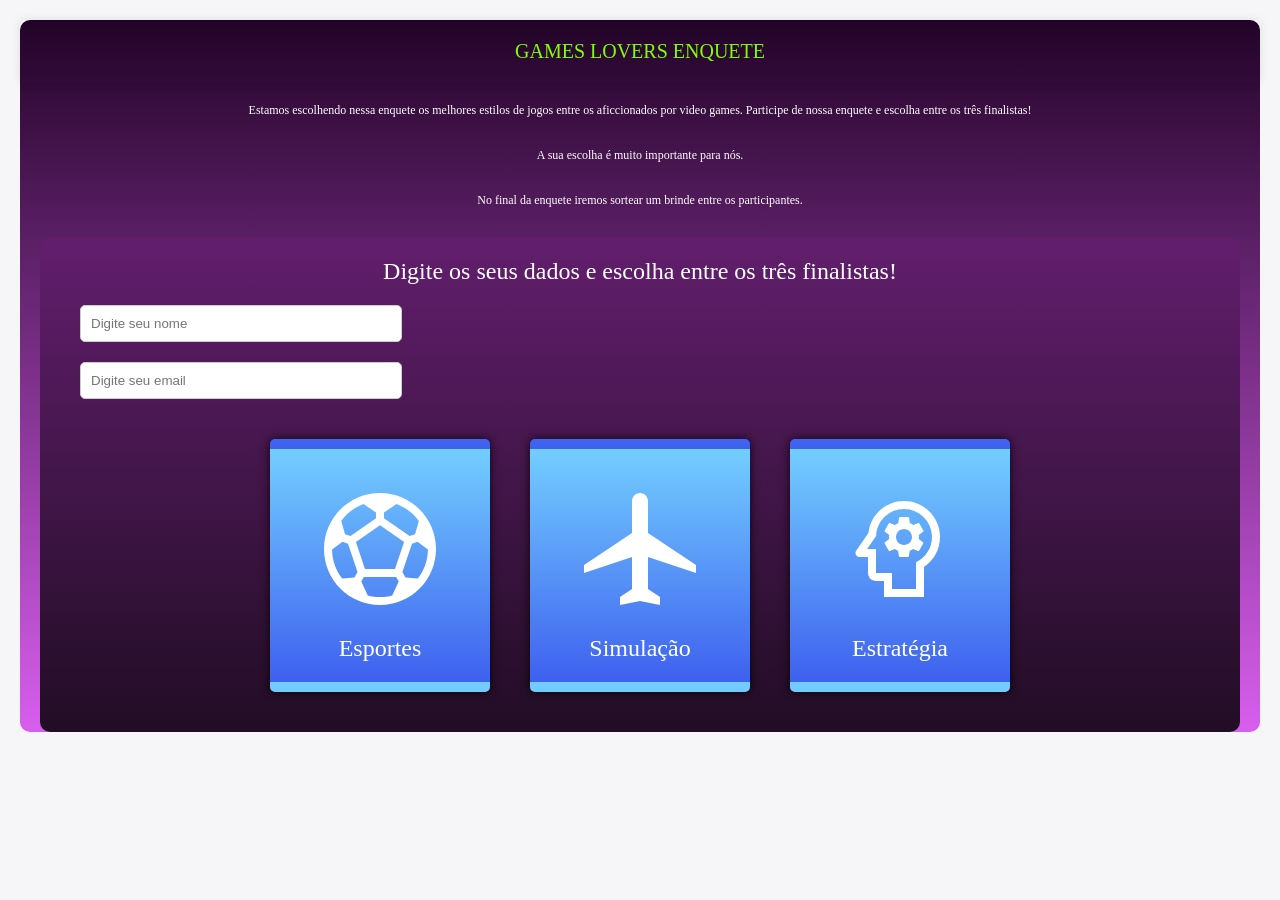
<file: assets/index.html>
<!DOCTYPE html>
<html lang="en">
<head>
    <meta charset="UTF-8">
    <meta name="viewport" content="width=device-width, initial-scale=1.0">
    <title>Enquete pagina inicial</title>
    <link rel="stylesheet" href="style.css">
</head>

<body>
   <div class="container">
       <div class="title">GAMES LOVERS ENQUETE </div>
       <div class="subtitle">Estamos escolhendo nessa enquete os melhores estilos de jogos entre os aficcionados por video games. Participe de nossa enquete e escolha entre os três finalistas!</div>
       <div class="subtitle">A sua escolha é muito importante para nós.</div> 
       <div class="subtitle">No final da enquete iremos sortear um brinde entre os participantes.</div>       
       
         <div class="header">Digite os seus dados e escolha entre os três finalistas! 
              <input type="text" placeholder="Digite seu nome" class="input">   
              <input type="text" placeholder="Digite seu email" class="input"> 
             <div class="flex-container">
              <div class="card1">
                 <img src="sports_soccer_white.svg"></img><br>
                Esportes</div>
             
              <div class="card2">
                   <img src="local_airport_white.svg"></img><br>
                Simulação</div> 

              <div class="card3">
                <img src="psychology_white.svg"></img><br>
                Estratégia</div>      
                </div>
       
     </div>
 </div>
    
  
</body>
</html>
</file>
<file: assets/style.css>
body{
       background-color: #f6f6f8;
       margin: 20px;
    }
    
    .container{
        background-image: linear-gradient(to bottom, #220327, #d85eee);
        border-radius: 10px;
    }
    .title{
        font-size: 20px;
        color:chartreuse;
        display: flex;
        flex-direction: column;
        justify-content: center;
        align-items: center;
        padding: 20px;
        border-radius: 5px;
        box-shadow: 0 0 10px rgba(0, 0, 0, 0.1);
    }
    .subtitle{
        font-size: 12px;
        color: white;
        display: flex;
        flex-direction: column;
        justify-content: center;
        align-items: center;
        padding: 10px;
        margin: 10px 10px;
    }
    .header{
         background-image: linear-gradient(to top, #210D24,#621E6D);
        color: white;
        padding: 20px;
        text-align: center;
        font-size: 24px;
        border-radius: 10px;
        margin: 20px;
       
    }
    .flex-container{
        display: flex;
        flex-direction: row;
        justify-content: center;
        align-items: center;
        flex-wrap: wrap;
    }
    .input{
        margin: 20px;
        padding: 10px;
        border-radius: 5px;
        border: 1px solid #ccc;
        width: 300px;
        align-items: center;
        display: flex;
        justify-content: center;
    }
.card1{
    background-image: linear-gradient(to top, #3E60EF,#73CEFF);
    border-image: linear-gradient(to top, #342988,#2638DC);
    border: 10px solid  transparent;
    align-items: center;
    flex-direction: row;
    border-radius: 5px;
    padding: 20px;
    margin: 20px;
    box-shadow: 0 0 10px rgba(0, 0, 0, 0.8);
}

.card2{
    background-image: linear-gradient(to top, #3E60EF,#73CEFF);
    border-image: linear-gradient(to top, #342988,#2638DC);
    border: 10px solid  transparent;
    align-items: center;
    flex-direction: row;
    border-radius: 5px;
    padding: 20px;
    margin: 20px;
    box-shadow: 0 0 10px rgba(0, 0, 0, 0.8);
}

.card3{
    background-image: linear-gradient(to top, #3E60EF,#73CEFF);
    border-image: linear-gradient(to top, #342988,#2638DC);
    border: 10px solid  transparent;
    align-items: center;
    flex-direction: row;
    border-radius: 5px;
    padding: 20px;
    margin: 20px;
    box-shadow: 0 0 10px rgba(0, 0, 0, 0.8);
}
</file>
